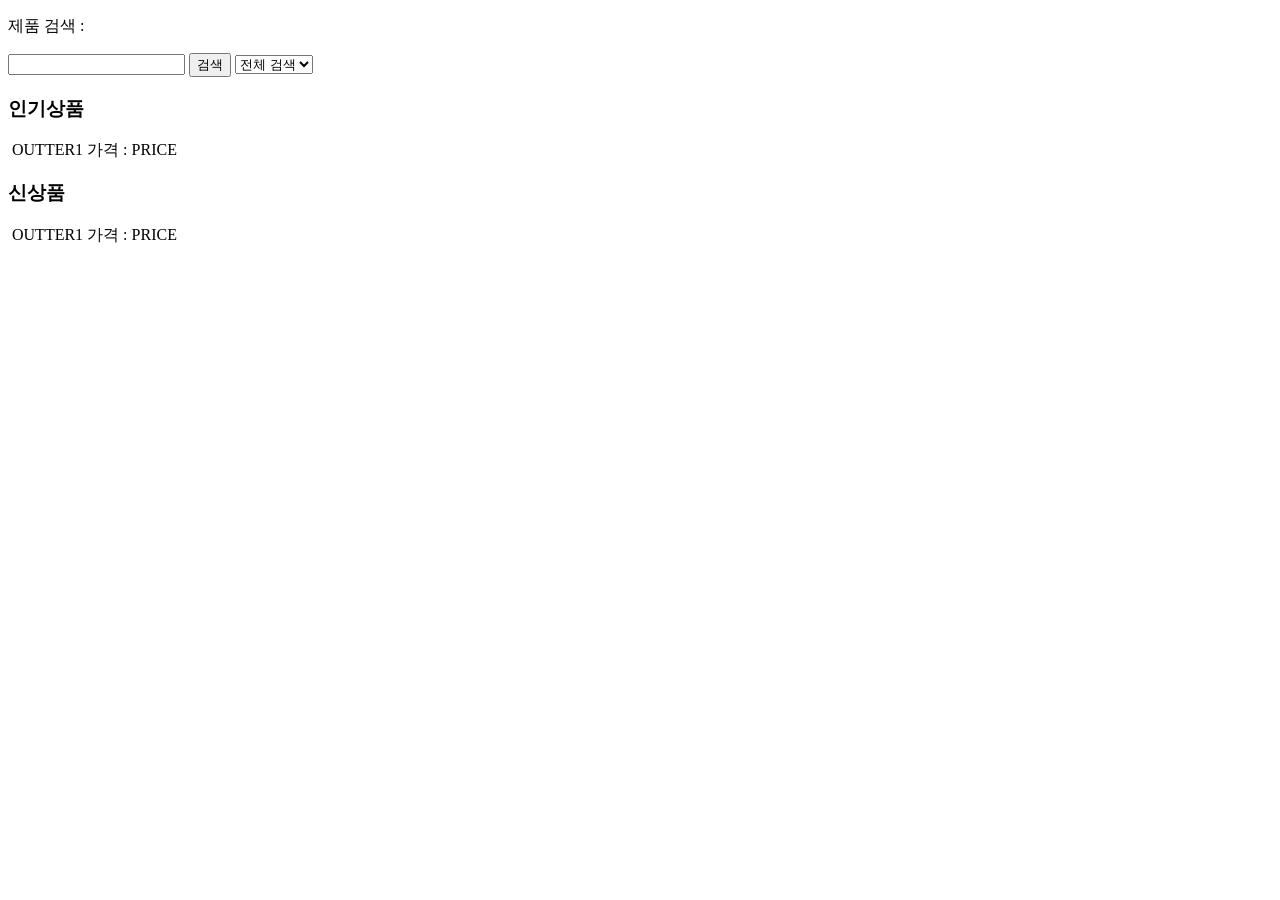
<file: Member/src/main/resources/templates/index.html>
<!DOCTYPE html>
<html lang="ko" xmlns:th="http://www.thymeleaf.org">

<head>
<meta charset="UTF-8">
<link th:href="@{/css/header.css}" rel="stylesheet" />
<link th:href="@{/css/footer.css}" rel="stylesheet" />
<link th:href="@{/css/index.css}" rel="stylesheet" />
<link th:href="@{/css/reset2.css}" rel="stylesheet" />
<link th:href="@{/css/reset.css}" rel="stylesheet" />
<title>리스트 페이지</title>
<script src="https://ajax.googleapis.com/ajax/libs/jquery/3.5.1/jquery.min.js"></script>
<script type="text/javascript">
	
	$(function(){
		$("#sch").click(function(){
			let keyword=$("[id=keyword] :selected").val();
			let search=$("input[name=search]").val();
			search_f.submit(keyword,search);								
		});
	});
	
</script>
</head>

<body>

	<div id="container">
		<header th:replace="header :: header"> </header>



		<main id="index_con">
			<form class="search_form" name="search_f" action="/search.do" method="get">
				<p>제품 검색 : &nbsp;</p>
				<input type="search" name="search">
				<button type="button" id="sch">검색</button>
				<select title="검색 유형 선택" name="keyword" id="keyword">
					<option value="p_total">전체 검색</option>
					<option value="p_name">제품명</option>
					<option value="p_content">내용</option>
				</select>
			</form>
			<div class="main_buytag">
				<div class="buy_text">
					<h3>인기상품</h3>
				</div>

				<div class="buy_contentbox">
					<div class="main_imgbox" th:each="star : ${starlist}" th:if="${starlist!=null}">
						<a th:href="@{/prodetail.do(p_num=${star.p_num})}" class="img_url"><img th:src="@{/stsimg/}+${star.p_img}"></a>
						<a th:href="@{/prodetail.do(p_num=${star.p_num})}" class="name_url" th:text="|제품명:${star.p_name}|">OUTTER1</a> <span th:text="|가격:${star.p_price}원|">가격 : PRICE</span>
					</div>


				</div>

				<div class="buy_text">
					<h3>신상품</h3>
				</div>

				<div class="buy_contentbox">


					<div class="main_imgbox" th:each="date : ${datelist}" th:if="${datelist!=null}">
						<a th:href="@{/prodetail.do(p_num=${date.p_num})}" class="img_url"><img th:src="@{/stsimg/}+${date.p_img}"></a>
						<a th:href="@{/prodetail.do(p_num=${date.p_num})}" class="name_url" th:text="|품명:${date.p_name}|">OUTTER1</a> <span th:text="|가격:${date.p_price}원|">가격 : PRICE</span>
					</div>


				</div>
			</div>

		</main>


		<footer th:replace="footer ::footer"></footer>

	</div>

</body>

</html>
</file>
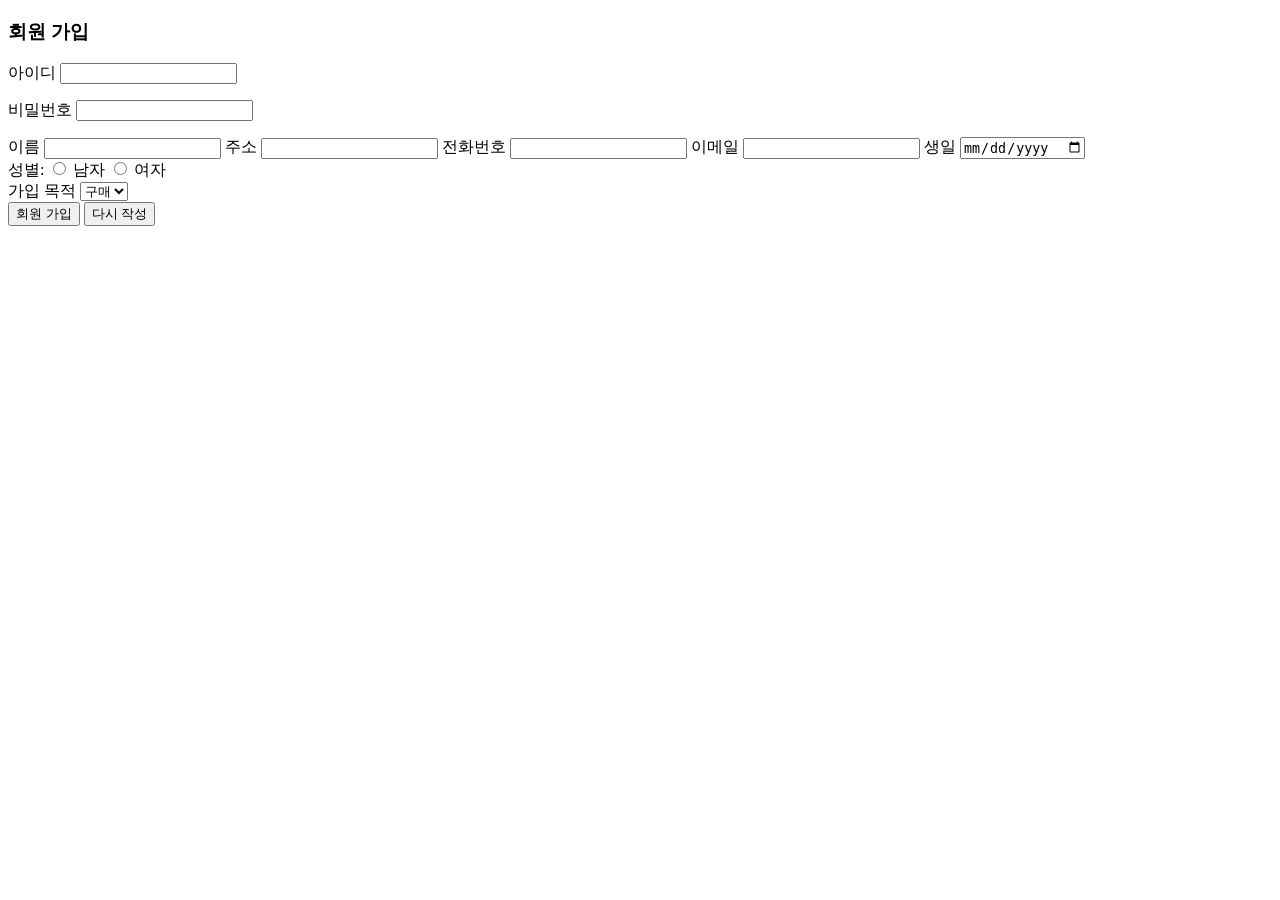
<file: Member/src/main/resources/templates/addmember.html>
<!DOCTYPE html>
<html xmlns:th="http://www.thymeleaf.org">
<head>
<meta charset="UTF-8">
<link th:href="@{/css/header.css}" rel="stylesheet" />
<link th:href="@{/css/footer.css}" rel="stylesheet" />
<link th:href="@{/css/addmember.css}" rel="stylesheet" />
<link th:href="@{/css/reset2.css}" rel="stylesheet" />
<link th:href="@{/css/reset.css}" rel="stylesheet" />

<title>Insert title here</title>

<script src="https://ajax.googleapis.com/ajax/libs/jquery/3.5.1/jquery.min.js"></script>

<script type="text/javascript">
	$(function() {
		$("#pwd").focus(function() {
			$(".pwdchk").text("");				
		});
		$("#id").focus(function() {
			$(".chkent").text("");				
		});
		$("#pwd").blur(function() {
			const pwd = $("#pwd").val();
			if (pwd == "" || pwd == null) {
				$(".pwdchk").text("비밀번호가 공백입니다");
				$("#pwd").val("");
				return false;
			}else if (pwd.length < 8) {
				$(".pwdchk").text("비밀번호는 8글자 이상 20글자 이하");
				$("#pwd").val("");
				return false;
			}else if (pwd.length > 21) {
				$(".pwdchk").text("비밀번호는 8글자 이상 20글자 이하");
				$("#pwd").val("");
				return false;
			}else{
				$(".pwdchk").text("적합한 비밀번호입니다");
				$(".pwdchk").css("color","blue");
			}
		});
		
			
		$("#id").blur(function() {
			const id = $("#id").val();
			if (id == "" || id == null) {
				$(".chkent").text("아이디값이 공백입니다");
				$("#id").val("");
				return false;
			}else if (id.length < 8) {
				$(".chkent").text("아이디는 8글자 이상 16글자 이하");
				$("#id").val("");
				return false;
			}else if (id.length > 17) {
				$(".chkent").text("아이디는 8글자 이상 16글자 이하");
				$("#id").val("");
				return false;
			}else{
				$(".chkent").text("");
			}		
			$.ajax({
				url : "/idchk",
				type : "GET",
				data : {
					id : id
				},
				success : function(result) {
					if (result == 'no') {
						$(".chkent").text("*사용 불가능한 아이디");
						$(".chkent").css("color", "red");
						$("#chkval").val("false");
					} else {
						$(".chkent").text("*사용 가능한 아이디");
						$(".chkent").css("color", "blue");
						$("#chkval").val("true");
					}
				}
			});

		});

		$("#addmem_btn").click(function() {
			const chk = $("#chkval").val();
			if ($('#id').val() == "" || $('#id').val() == null) {
				alert("아이디가 공백입니다");
				return false;
			}
			if ($('#pwd').val() == "" || $('#pwd').val() == null) {
				alert("비밀번호가 공백입니다");
				return false;
			}
			if ($('#name').val() == "" || $('#name').val() == null) {
				alert("이름이 공백입니다");
				return false;
			}
			if ($('#addr').val() == "" || $('#addr').val() == null) {
				alert("주소가 없습니다");
				return false;
			}
			if ($('#tel').val() == "" || $('#tel').val() == null) {
				alert("전화번호를 입력하세요");
				return false;
			}
			if ($('#email').val() == "" || $('#email').val() == null) {
				alert("전화번호를 입력하세요");
				return false;
			}
			if ($('#birth').val() == "" || $('#birth').val() == null) {
				alert("생일을 입력하세요");
				return false;
			}
			if ($('#gender').val() == "" || $('#gender').val() == null) {
				alert("성별을 체크하세요");
				return false;
			}

			if (chk == 'false') {
				alert("ID중복 체크가 맞지 않습니다.");
				return false;
			} else {
				memForm.submit();
			}

		});

	});
</script>
</head>
<body>

	<div id="container">
		<header th:replace="header :: header"> </header>


		<main id="addmem_con">
			<div class="addmem_box">
				<h3>회원 가입</h3>

				<form class="addmem_form" method="post" action="/member/add" name="memForm">
					<input type="hidden" value="false" id="chkval">
					<label class="form_tag">아이디</label>
					<input type="text" id="id" name="id" class="form_set1">
					<p class="chkent"></p>
					<label class="form_tag">비밀번호</label>
					<input type="password" id="pwd" name="pwd" class="form_set1">
					<p class="pwdchk"></p>
					<label class="form_tag">이름</label>
					<input type="text" id="name" name="name" class="form_set1">

					<label class="form_tag">주소</label>
					<input type="text" id="addr" name="addr" class="form_set1">

					<label class="form_tag">전화번호</label>
					<input type="tel" id="tel" name="tel" class="form_set1">
					
					<label class="form_tag">이메일</label>
					<input type="email" id="email" name="email" class="form_set1">
					<label class="form_tag">생일</label>
					<input type="date" id="birth" name="birth" class="form_set1">


					<div class="radio_set">
						성별:
						<input type="radio" id="gender" name="gender" value="남자">
						남자
						<input type="radio" id="gender" name="gender" value="여자">
						여자
					</div>


					<label class="form_tag">가입 목적</label>
					<select name="type" class="form_set1" id="type">
						<option value="1">구매</option>
						<option value="2">판매</option>
					</select>
					<div class="add_btn_layout">
						<button type="button" id="addmem_btn">회원 가입</button>
						<button type="reset">다시 작성</button>
					</div>
				</form>

			</div>


		</main>


		<footer th:replace="footer.html::footer"></footer>

	</div>

</body>

</html>
</file>
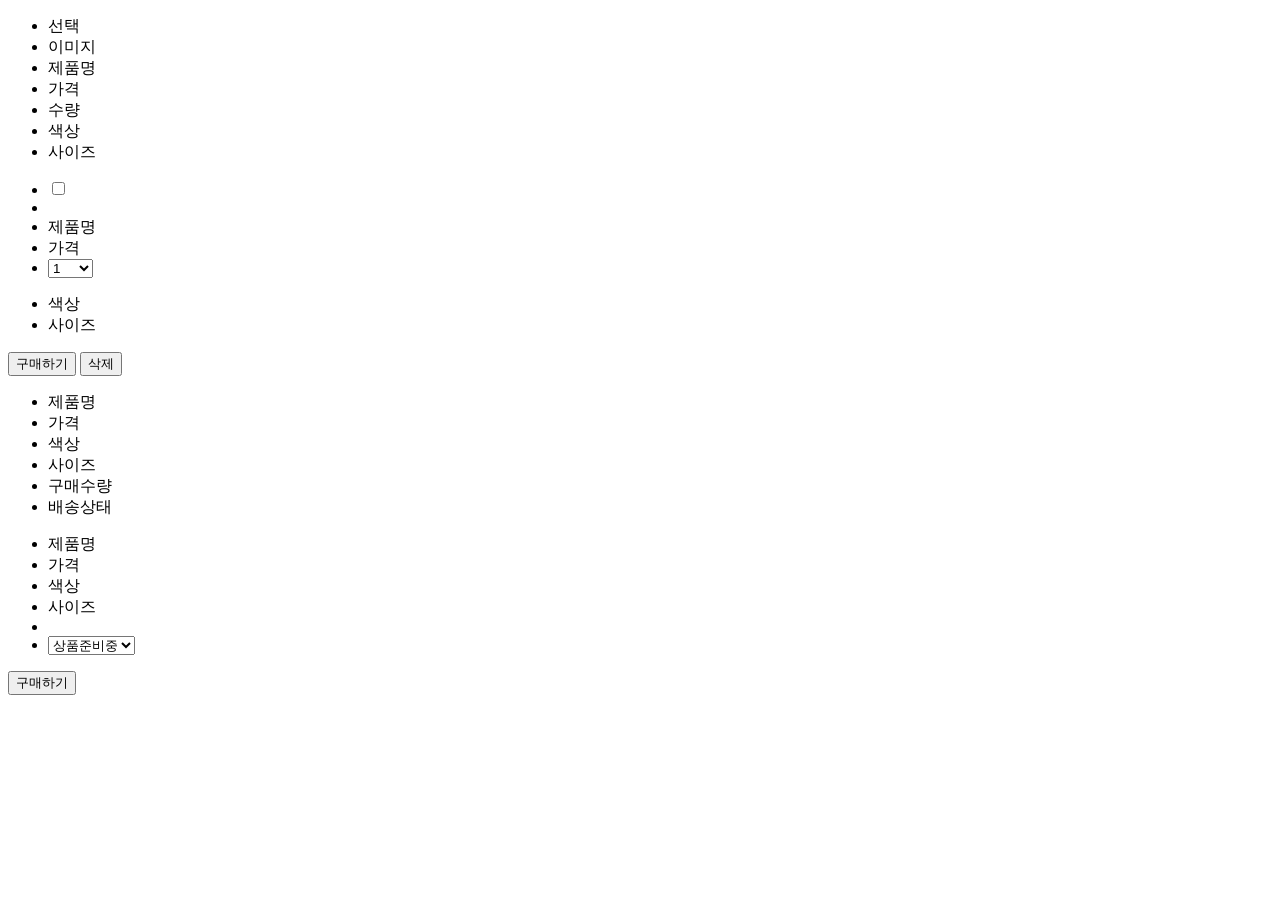
<file: Member/src/main/resources/templates/cart.html>
<!DOCTYPE html>
<html xmlns:th="http://www.thymeleaf.olg">

<head>
<meta charset="UTF-8">
<link th:href="@{/css/header.css}" rel="stylesheet" />
<link th:href="@{/css/footer.css}" rel="stylesheet" />
<link th:href="@{/css/cart.css}" rel="stylesheet" />
<link th:href="@{/css/reset2.css}" rel="stylesheet" />
<link th:href="@{/css/reset.css}" rel="stylesheet" />
<title>Insert title here</title>
<script src="https://ajax.googleapis.com/ajax/libs/jquery/3.5.1/jquery.min.js"></script>
<script type="text/javascript">
	$(function() {		
		$("#delbtn").click(function(){
			
		});
		
		
		
		$("select").on('change', function() {
			let cla=$(this).attr("class");
			let chk = $(this).val();
			if (chk == "10+") {		
				$("."+cla).replaceWith($("<input/>").attr({
					type : 'text',					
					name : 'o_quantity',
					class : 'o_quantity_'+cla,
					placeholder:'입력'
				}));
				 $('.qu'+cla).show();
				 $("."+cla).focus();
			}
		});
	});
</script>
</head>

<body>

	<div id="container">
		<header th:replace="header :: header"> </header>

		<main id="cart_main_con">
			<form action="/addorder" class="cart_form" th:if="${session.type==1}">
				<div class="cart_main_box">
					<div class="cart_tag_box">
						<ul class="cart_tag_ul1">
							<li class="cart_li0">선택</li>
							<li class="cart_li1">이미지</li>
							<li class="cart_li2">제품명</li>
							<li class="cart_li3">가격</li>
							<li class="cart_li4">수량</li>
							<li class="cart_li5">색상</li>
							<li class="cart_li6">사이즈</li>
						</ul>

						<ul class="cart_tag_ul" th:each="ol,numStat :${ol}">
							<li class="cart_li0"><input type="checkbox" name="check" th:value="${ol.o_num}"></li>
							<li class="cart_li1"><a th:href="@{/prodetail.do(p_num=${ol.o_num})}"><img th:src="@{/stsimg/}+${ol.o_img}"></a></li>
							<li class="cart_li2"><a th:href="@{/prodetail.do(p_num=${ol.o_num})}" th:text="${ol.o_name}">제품명</a></li>
							<li class="cart_li3" th:text="${ol.o_price}">가격</li>
							<li class="cart_li4"><select name="o_quantity" th:class="${numStat.count}">
									<option value="1">1</option>
									<option value="2">2</option>
									<option value="3">3</option>
									<option value="4">4</option>
									<option value="5">5</option>
									<option value="6">6</option>
									<option value="7">7</option>
									<option value="8">8</option>
									<option value="9">9</option>
									<option value="10+">10+</option>
							</select>
								<p th:text="|${pl[numStat.index].p_quantity}개남음|" th:class="|quhide qu${numStat.count}|"></p></li>
							<li class="cart_li5" th:text="${ol.o_color}">색상</li>
							<li class="cart_li6" th:text="${ol.o_size}">사이즈</li>
						</ul>
						<div class="car_btn_box">
							<button type="submit">구매하기</button>
							<button type="button" id="delbtn">삭제</button>
						</div>
					</div>

				</div>

			</form>



			<form action="" class="cart_form" th:if="${session.type==2}">
				<div class="cart_main_box">
					<div class="cart_tag_box">
						<ul class="cart_tag_ul1">
							<li class="selcart_li1">제품명</li>
							<li class="selcart_li2">가격</li>
							<li class="selcart_li3">색상</li>
							<li class="selcart_li4">사이즈</li>
							<li class="selcart_li5">구매수량</li>
							<li class="selcart_li6">배송상태</li>
						</ul>

						<ul class="cart_tag_ul" th:each="ol,numStat :${ol}">
							<li class="selcart_li1"><a th:href="@{/prodetail.do(p_num=${ol.o_num})}" th:text="${ol.o_name}">제품명</a></li>
							<li class="selcart_li2" th:text="${ol.o_price}">가격</li>
							<li class="selcart_li3" th:text="${ol.o_color}">색상</li>
							<li class="selcart_li4" th:text="${ol.o_size}">사이즈</li>
							<li class="selcart_li5" th:text="${ol.o_quantity}"></li>
							<li class="selcart_li6"><select name="o_quantity" th:class="${numStat.count}">
									<option value="1">상품준비중</option>
									<option value="2">배송준비중</option>
									<option value="3">배송시작</option>
									<option value="4">배송중</option>
									<option value="5">배송완료</option>
							</select>
						</ul>
						<div class="car_btn_box">
							<button type="submit">구매하기</button>
						</div>
					</div>

				</div>

			</form>
		</main>


		<footer th:replace="footer ::footer"></footer>

	</div>

</body>

</html>
</file>
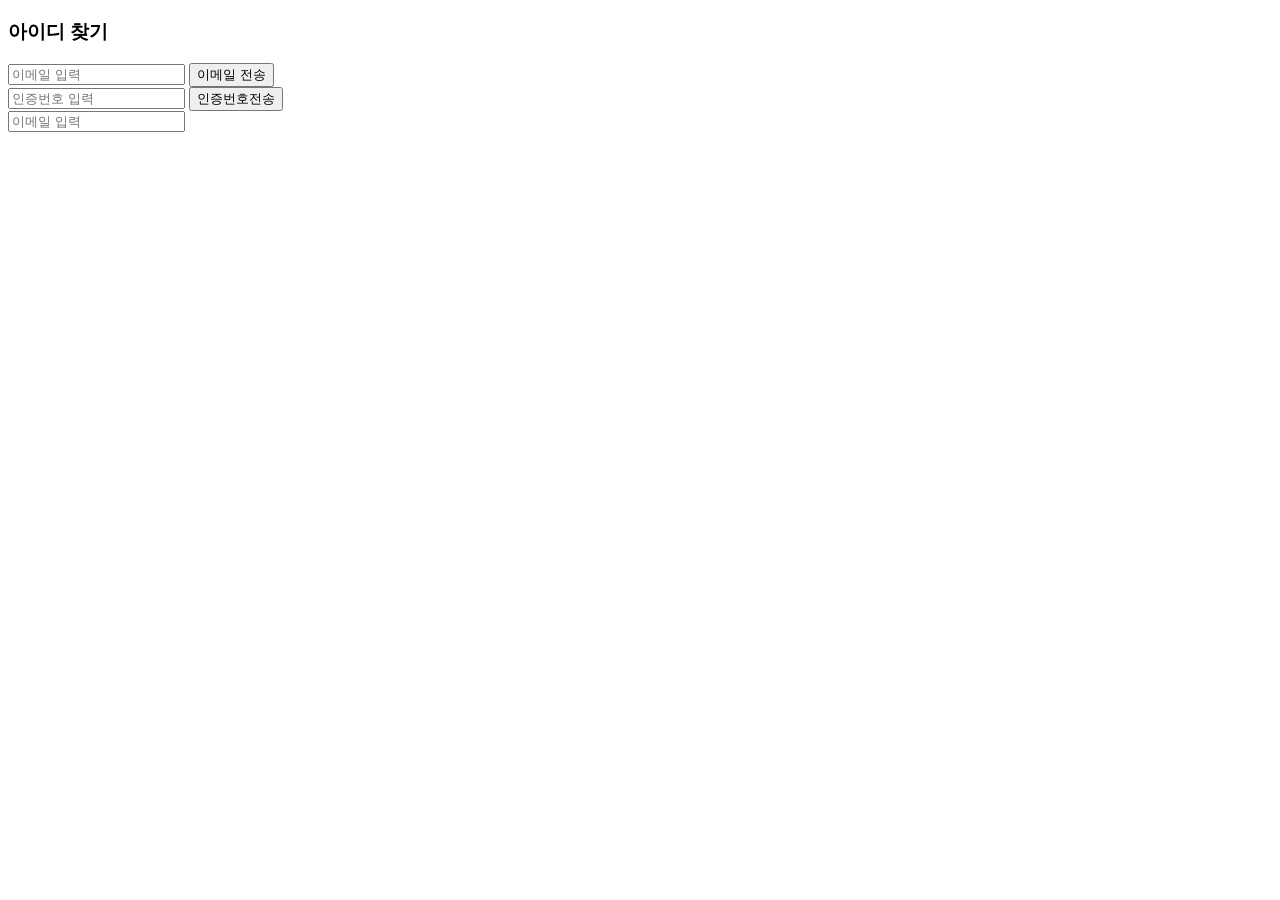
<file: Member/src/main/resources/templates/findid.html>
<!DOCTYPE html>
<html xmlns:th="http://www.thymeleaf.org">
<head>
<meta charset="UTF-8">
<link th:href="@{/css/header.css}" rel="stylesheet" />
<link th:href="@{/css/footer.css}" rel="stylesheet" />
<link th:href="@{/css/login.css}" rel="stylesheet" />
<link th:href="@{/css/reset2.css}" rel="stylesheet" />
<link th:href="@{/css/reset.css}" rel="stylesheet" />
<title>Insert title here</title>
<script src="https://ajax.googleapis.com/ajax/libs/jquery/3.5.1/jquery.min.js"></script>
<script type="text/javascript">
	$(function() {
		$("#fidBtn")
				.click(
						function() {
							const reg_email = /^([0-9a-zA-Z_\.-]+)@([0-9a-zA-Z_-]+)(\.[0-9a-zA-Z_-]+){1,2}$/;
							const email = $("#email").val();
							if (email == null || email == '') {
								alert("인증받을 이메일을 입력하세요")
								return false;
							}
							if (!reg_email.test(email)) {
								alert('이메일 형식이 올바르지 않습니다');
								return false;
							}
							$.ajax({
								url : "/email",
								type : "GET",
								data : {
									email : email
								},
								success : function(result) {
									if (result == null || result == "") {
										alert("존재하지 않는 이메일 값");
										return false;
									} else {
										fidForm.submit();

									}
								}
							});

						});
	});
</script>
</head>
<body>

	<div id="container">
		<header th:replace="header :: header"> </header>


		<main id="login_con">
			<div class="login_box">
				<h3>아이디 찾기</h3>

				<form class="login_text" method="post" action="/findid" name="fidForm" th:if="${email}==null and ${findid}==null">
					<input type="email" name="email" id="email" placeholder="이메일 입력">

					<button type="button" id="fidBtn">이메일 전송</button>

				</form>
				<form class="login_text" method="post" action="/EmailChk" name="fidForm" th:if="${email!=null}">

					<input type="hidden" name="email" id="email" th:value="${email}">
					<input type="text" name="chknum" id="chknum" placeholder="인증번호 입력">

					<button type="submit">인증번호전송</button>

				</form>
				<th:block th:if="${findid!=null}">
					<form class="login_text">
						<input type="text" name="text" id="text" placeholder="이메일 입력" readonly th:value="${findid}">

					</form>
				</th:block>
			</div>


		</main>


		<footer th:replace="footer ::footer"></footer>

	</div>

</body>

</html>
</file>
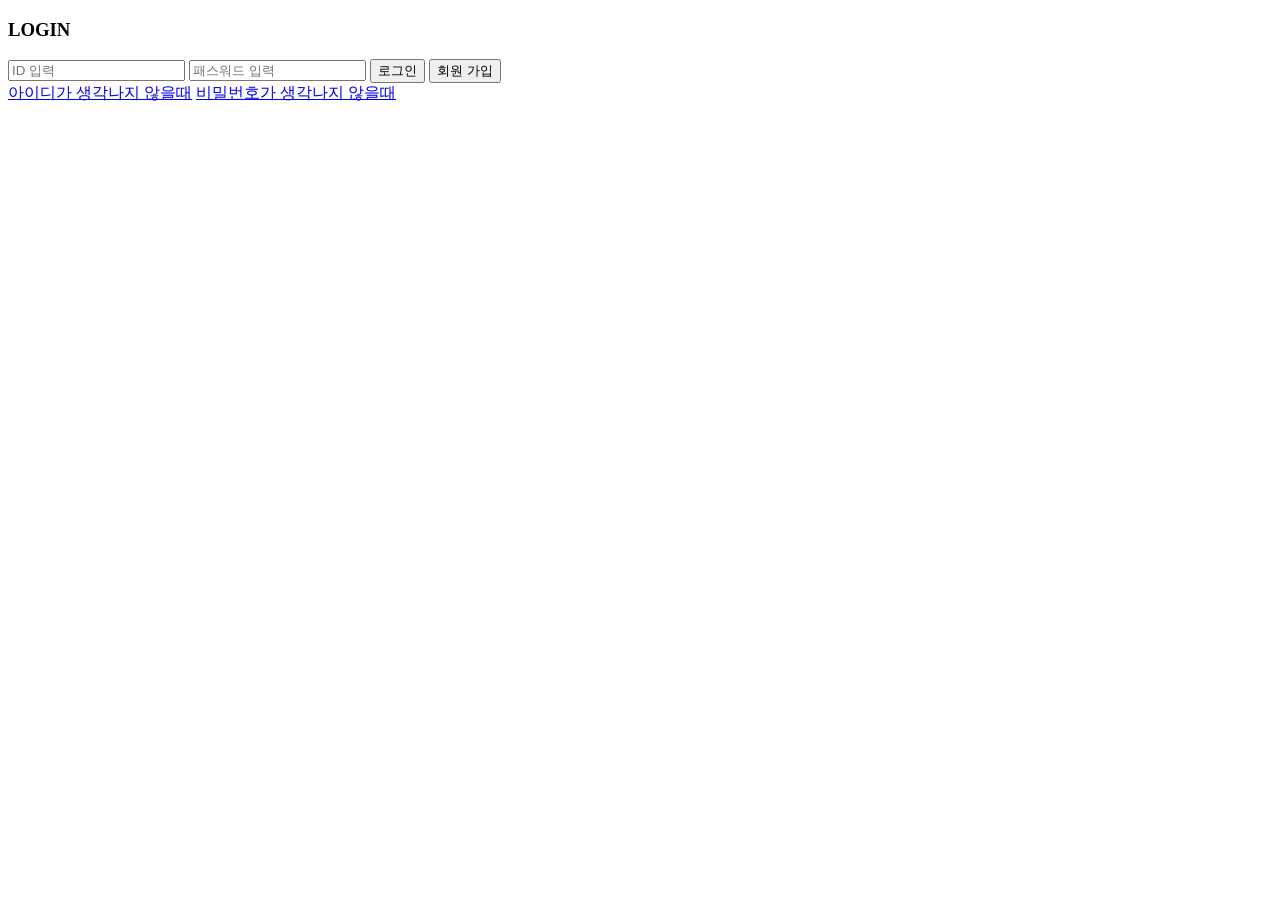
<file: Member/src/main/resources/templates/login.html>
<!DOCTYPE html>
<html xmlns:th="http://www.thymeleaf.org">
<head>
<meta charset="UTF-8">
<link th:href="@{/css/header.css}" rel="stylesheet" />
<link th:href="@{/css/footer.css}" rel="stylesheet" />
<link th:href="@{/css/login.css}" rel="stylesheet" />
<link th:href="@{/css/reset2.css}" rel="stylesheet" />
<link th:href="@{/css/reset.css}" rel="stylesheet" />
<title>Insert title here</title>
</head>
<body>

	<div id="container">
		<header th:replace="header :: header"> </header>


		<main id="login_con">
			<div class="login_box">
				<h3>LOGIN</h3>

				<form class="login_text" method="post" action="/login">
					<input type="text" name="id" id="id" placeholder="ID 입력"> <input
						type="password" name="pwd" id="pwd" placeholder="패스워드 입력">

					<button type="submit">로그인</button>

					<button type="button" th:onclick="|location.href='@{/addmember}'|">회원
						가입</button>
				</form>
				<div class="login_search">
					<a href="/findid">아이디가 생각나지 않을때</a> <a href="#">비밀번호가 생각나지 않을때</a>
				</div>
			</div>


		</main>


		<footer th:replace="footer ::footer"></footer>

	</div>

</body>

</html>
</file>
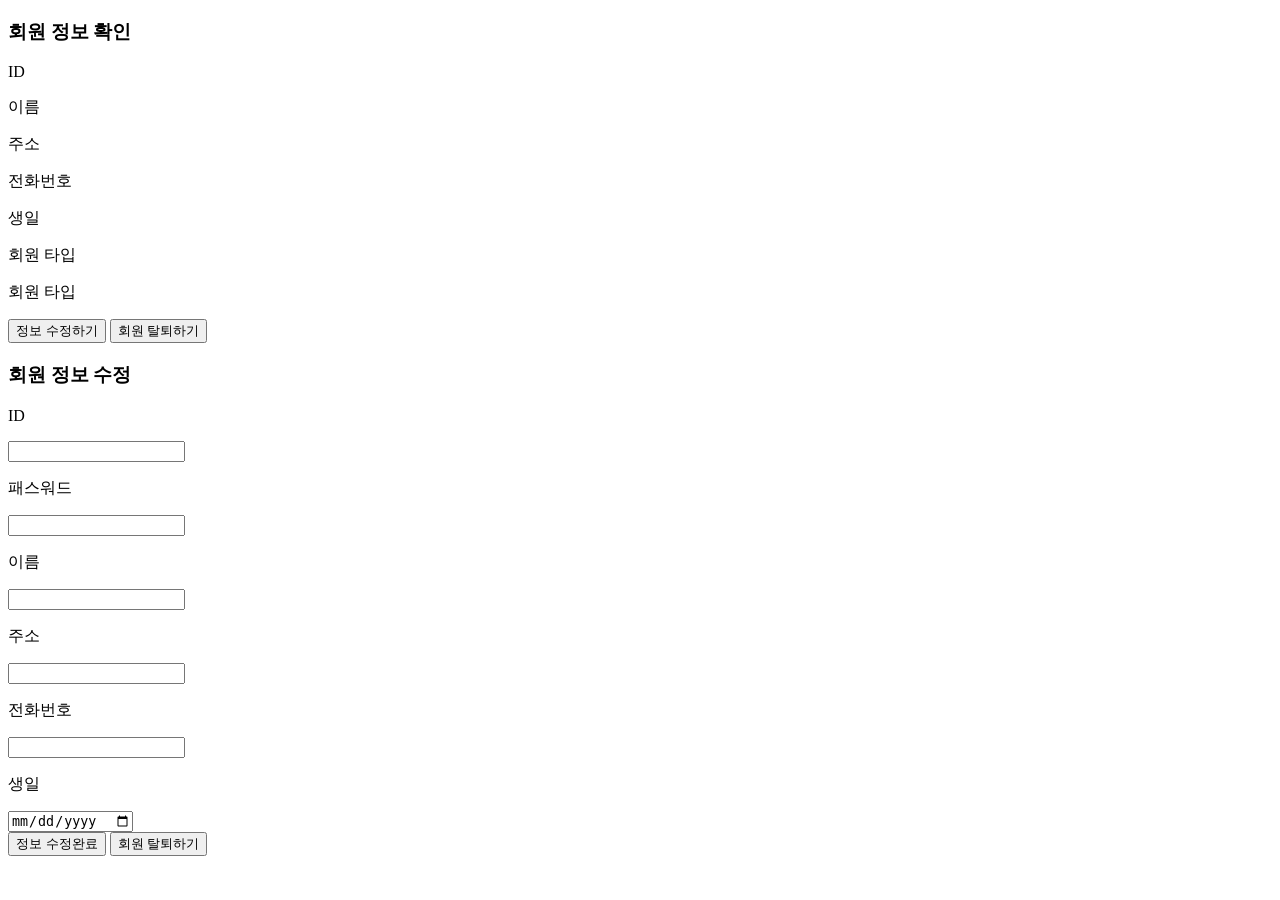
<file: Member/src/main/resources/templates/mypage.html>
<!DOCTYPE html>
<html xmlns:th="http://www.thymeleaf.org">

<head>
<meta charset="UTF-8">
<link th:href="@{/css/header.css}" rel="stylesheet" />
<link th:href="@{/css/footer.css}" rel="stylesheet" />
<link th:href="@{/css/mypage.css}" rel="stylesheet" />
<link th:href="@{/css/reset2.css}" rel="stylesheet" />
<link th:href="@{/css/reset.css}" rel="stylesheet" />
<title>마이 페이지</title>
<script type="text/javascript">
	function DelChk(pass, type) {
		const flag = confirm("회원 탈퇴를 진행 하시겠습니까?");		
		if (flag) {
			const pwd = prompt("삭제하려는 아이디의 비밀번호 입력", "");
			if (pwd == pass) {
				if (type == f) {					
					document.f.submit();
				} else {
					document.u.action = "/mydel";
					document.u.submit();
				}
			} else {
				alert('비밀번호가 일치하지 않습니다')
				return false;
			}
		} else {
			alert("회원탈퇴 취소");
		}
	}
</script>
</head>

<body>

	<div id="container">
		<header th:replace="header :: header"> </header>


		<main id="mypage_con">
			<form name="f" method="post" action="/mydel">
				<th:block th:if="${myChk==null}">
					<div class="mypage_box">
						<h3>회원 정보 확인</h3>
						<div class="page_content">
							<p>ID</p>
							<span class="pagein" th:text="${Member.id}"></span>
						</div>
						<div class="page_content">
							<p>이름</p>
							<span class="pagein" th:text="${Member.name}"></span>
						</div>
						<div class="page_content">
							<p>주소</p>
							<span class="pagein" th:text="${Member.addr}"></span>
						</div>
						<div class="page_content">
							<p>전화번호</p>
							<span class="pagein" th:text="${Member.tel}"></span>
						</div>
						<div class="page_content">
							<p>생일</p>
							<span class="pagein" th:text="${Member.birth}"></span>
						</div>
						<div class="page_content" th:if="${Member.type==1}">
							<p>회원 타입</p>
							<span class="pagein" th:text="구매자"></span>
						</div>
						<div class="page_content" th:if="${Member.type==2}">
							<p>회원 타입</p>
							<span class="pagein" th:text="판매자"></span>
						</div>
						<div class="mypage_btn">
							<button type="button"
								th:onclick="|location.href='@{/myup(myChk=u)}'|">정보
								수정하기</button>
							<button type="button" th:onclick="DelChk([[${Member.pwd}]],f)">회원
								탈퇴하기</button>
						</div>
					</div>
				</th:block>
			</form>



			<form action="/myup" method="post" name="u">
				<div class="mypage_box" th:if="${myChk=='u'}">

					<h3>회원 정보 수정</h3>
					<div class="page_content">
						<p>ID</p>
						<input type="text" name="id" id="id" class="pageinp"
							th:value="${Member.id}" readonly>
					</div>
					<div class="page_content">
						<p>패스워드</p>
						<input type="password" name="pwd" id="pwd" class="pageinp"
							th:value="${Member.pwd}">
					</div>
					<div class="page_content">
						<p>이름</p>
						<input type="text" name="name" id="name" class="pageinp"
							th:value="${Member.name}">
					</div>
					<div class="page_content">
						<p>주소</p>
						<input type="text" name="addr" id="addr" class="pageinp"
							th:value="${Member.addr}">
					</div>
					<div class="page_content">
						<p>전화번호</p>
						<input type="tel" name="tel" id="tel" class="pageinp"
							th:value="${Member.tel}">
					</div>
					<div class="page_content">
						<p>생일</p>
						<input type="date" name="birth" id="birth" class="pageinp"
							th:value="${Member.birth}">
					</div>
					<div class="mypage_btn">
						<button type="submit">정보 수정완료</button>
						<button type="button" th:onclick="DelChk([[${Member.pwd}]],u)">회원
							탈퇴하기</button>
					</div>

				</div>
			</form>
		</main>


		<footer th:replace="footer ::footer"></footer>

	</div>

</body>

</html>
</file>
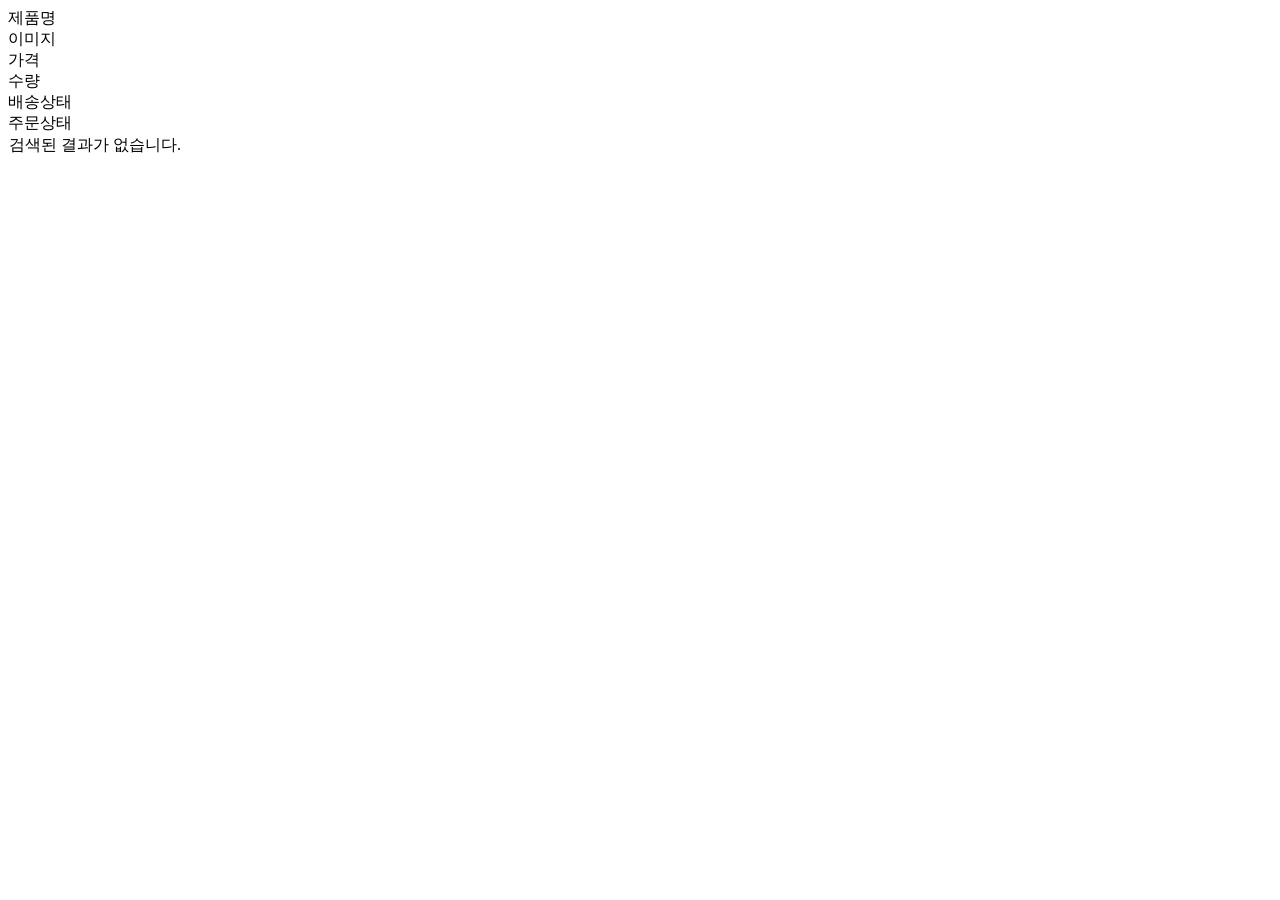
<file: Member/src/main/resources/templates/order.html>
<!DOCTYPE html>
<html xmlns:th="http://www.thymeleaf.org">

<head>
<meta charset="UTF-8">
<link th:href="@{/css/header.css}" rel="stylesheet" />
<link th:href="@{/css/footer.css}" rel="stylesheet" />
<link th:href="@{/css/order.css}" rel="stylesheet" />
<link th:href="@{/css/reset2.css}" rel="stylesheet" />
<link th:href="@{/css/reset.css}" rel="stylesheet" />
<title>Insert title here</title>
<script src="https://ajax.googleapis.com/ajax/libs/jquery/3.5.1/jquery.min.js"></script>
<th:block layout:fragment="script">
	<script th:inline="javascript">
    /*<![CDATA[*/
	
   	$(function(){
   		$("button[type='button']").click(function(){
   			const num=$(this).attr('id');   			
   			$.ajax({
   				type:"GET",
   				url:"/delorder",
   				data:{
   					o_num:num
   					
   				},success : function(result) {				
   						alert(result);
   						location.reload();
   				},
   				error : function(e) {
   					alert('에러');
   					

   				}
   			});	
   			
   			   				
   			
   		});
   	});	
    	
    window.onload = () => {
      findAllPost();
    }


    // 게시글 리스트 조회
    function findAllPost() {

      const list =/*[[${olist.list}]]*/"";// PagingResponse의 멤버인 List<T> 타입의 list를 의미
      if ( !list.length ) { //리스트가 비어있는 경우, "검색 결과가 없다"는 메시지를 행에 출력
    	  $(".order_line").html('<td colspan="6"><div className="no_data_msg">검색된 결과가 없습니다.</div></td>');    	
        drawPage(); //페이지네이션 HTML을 제거(초기화)한 후 로직을 종료합니다.
      }

      const pagination = /*[[${olist.pagination}]]*/"";//PagingResponse의 멤버인 pagination을 의미
      const params =/*[[${params}]]*/""; // @ModelAttribute로 바로 1ㄷ1 맵핑시킨 값을 받아옴
      let num = pagination.totalRecordCount - ((params.page - 1) * params.recordSize); // 전체 데이터의 갯수 - ((현재페이지-1)*한페이지의 행의갯수)      
																						// ex) 100 - ((1-1)*10) = 100
      drawList(list);
      drawPage(pagination, params);
    }


    // 리스트 HTML draw
    // 제품 리스트를 출력
    function drawList(list) {

      let html = '';
		                    
      list.forEach(row => { // list 의 갯수만큼 반복진행 row 라는 변수명으로 list명을 대체함 화살표함수
        html += `
        
			<div class="order_day">
				<div class="order_tag2">
					<span>${row.o_name}</span>
				</div>
				<div class="order_tag3">
				<a href="/prodetail.do?p_num=${row.o_num}" class="ord_box_url"> <img src="/stsimg/${row.o_img}"></a>
				</div>
				<div class="order_tag1">
					<span>${row.o_price}</span>
				</div>
				<div class="order_tag1">
					<span>${row.o_quantity}</span>
				</div>
				<div class="order_tag2">
					<span>${row.o_dstate}</span>
				</div>
				<div class="order_tag1">
					<button type="button" class="del_btn" id="${row.o_num}">주문취소</button>
				</div>
			</div>			
		
         
        `;
      })
      $(".order_line").html(html);      
    }


    // 페이지 HTML draw  하단의 버튼에 해당하는 스크립트로 페이징의 핵심
    function drawPage(pagination, params) {
		//SearchDto의 기본 Default값을 바탕으로 mybatis의 count를 같이 받아와 계산후 저장시켜둔 pagingnation과 SearchDto를 받아옴
      if ( !pagination || !params ) {
    	  // pagination, params가 존재하지 않는다면 해당 스크립트를 출력
        document.querySelector('.paging').innerHTML = '';
        order_pagbtn
        throw new Error('Missing required parameters...');
      }

      let html = '';
      
      // 첫 페이지, 이전 페이지
      
      if (pagination.existPrevPage) { // 현재페이지에서 보이는 스타트페이지가 1이 아닐경우 해당 스크립트의 HTML이 만들어진다. ( <  이전 페이지 ) 
        html += `
            <a href="javascript:void(0);" onclick="movePage(1)" class="page_bt first">첫 페이지</a>
            <a href="javascript:void(0);" onclick="movePage(${pagination.startPage - 1})" class="page_bt prev">이전 페이지</a>
        `;
      }

      // 페이지 번호
      html += '<p>';
      		// 1,2,3,4,5~~~ 페이지의 번호를 만들어내는 구문
      for (let i = pagination.startPage; i <= pagination.endPage; i++) {
        html += (i !== params.page)
                ? `<a href="javascript:void(0);" onclick="movePage(${i});">${i}</a>`
                : `<span class="on">${i}</span>`
      }
      html += '</p>';

      // 다음 페이지, 마지막 페이지
      if (pagination.existNextPage) {
        html += `
            <a href="javascript:void(0);" onclick="movePage(${pagination.endPage + 1});" class="page_bt next">다음 페이지</a>
            <a href="javascript:void(0);" onclick="movePage(${pagination.totalPageCount});" class="page_bt last">마지막 페이지</a>
        `;
      }
      $(".paging").html(html);      
    }
    // 페이지 이동
    function movePage(page) {
      const queryParams = {
        page: (page) ? page : 1,
        recordSize: 10,
        pageSize: 10
      }
      location.href = location.pathname + '?' + new URLSearchParams(queryParams).toString();
    }
    	
	
    /*]]>*/
  </script>
</th:block>
</head>

<body>

	<div id="container">
		<header th:replace="header :: header"> </header>


		<main id="order_main_con">
			<div id="order_box">
				<div class="order_text_line">
					<div class="order_day_text">
						<div class="order_text2">
							<span>제품명</span>
						</div>
						<div class="order_text3">
							<span>이미지</span>
						</div>
						<div class="order_text1">
							<span>가격</span>
						</div>
						<div class="order_text1">
							<span>수량</span>
						</div>
						<div class="order_text2">
							<span>배송상태</span>
						</div>
						<div class="order_text1">
							<span>주문상태</span>
						</div>
					</div>
				</div>

				<div class="order_line"></div>



			</div>
			<div class="paging"></div>

		</main>

		<footer th:replace="footer ::footer"></footer>

	</div>

</body>

</html>
</file>
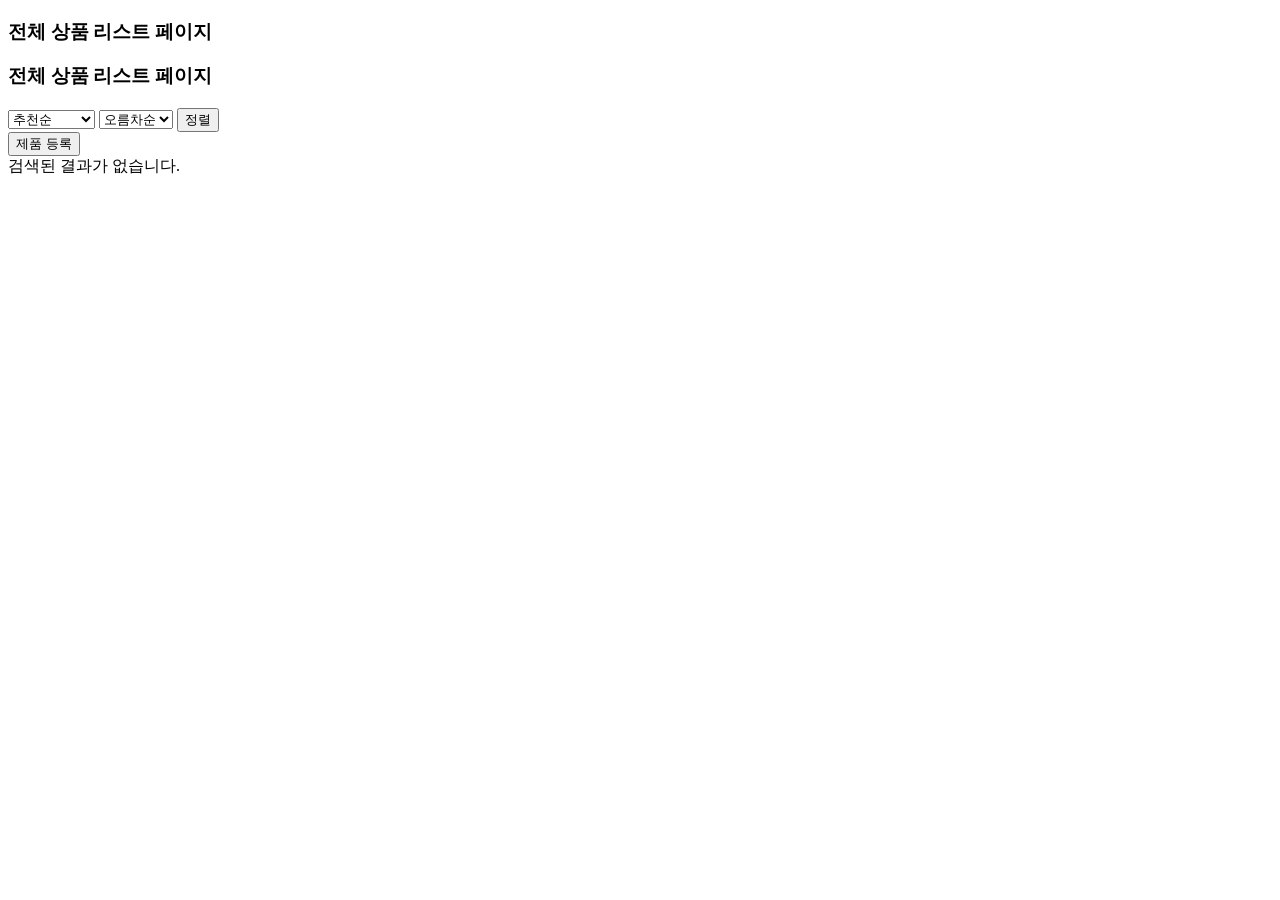
<file: Member/src/main/resources/templates/productlist.html>
<!DOCTYPE html>
<html xmlns:th="http://www.thymeleaf.org">

<head>
<meta charset="UTF-8">
<link th:href="@{/css/header.css}" rel="stylesheet" />
<link th:href="@{/css/footer.css}" rel="stylesheet" />
<link th:href="@{/css/productlist.css}" rel="stylesheet" />
<link th:href="@{/css/reset2.css}" rel="stylesheet" />
<link th:href="@{/css/reset.css}" rel="stylesheet" />
<title>Insert title here</title>
<script src="https://ajax.googleapis.com/ajax/libs/jquery/3.5.1/jquery.min.js"></script>
<th:block layout:fragment="script">
	<script th:inline="javascript">
    /*<![CDATA[*/

    window.onload = () => {
      findAllPost();
    }


    // 게시글 리스트 조회
    function findAllPost() {

      const list =/*[[${prolist.list}]]*/"";// PagingResponse의 멤버인 List<T> 타입의 list를 의미
      if ( !list.length ) { //리스트가 비어있는 경우, "검색 결과가 없다"는 메시지를 행에 출력
    	  document.getElementById('list').innerHTML = '<td colspan="6"><div className="no_data_msg">검색된 결과가 없습니다.</div></td>';
        drawPage(); //페이지네이션 HTML을 제거(초기화)한 후 로직을 종료합니다.
      }

      const pagination = /*[[${prolist.pagination}]]*/"";//PagingResponse의 멤버인 pagination을 의미
      const params =/*[[${params}]]*/""; // @ModelAttribute로 바로 1ㄷ1 맵핑시킨 값을 받아옴
      let num = pagination.totalRecordCount - ((params.page - 1) * params.recordSize); // 전체 데이터의 갯수 - ((현재페이지-1)*한페이지의 행의갯수)      
																						// ex) 100 - ((1-1)*10) = 100
      drawList(list, num);
      drawPage(pagination, params);
    }


    // 리스트 HTML draw
    // 제품 리스트를 출력
    function drawList(list, num) {

      let html = '';
		                    
      list.forEach(row => { // list 의 갯수만큼 반복진행 row 라는 변수명으로 list명을 대체함 화살표함수
        html += `
			<div class="list_box">
				<a href="/prodetail.do?p_num=${row.p_num}" class="list_box_url"> <img src="/stsimg/${row.p_img}">
				</a>
				<label class="list_box_name">
					<a href="/prodetail.do?p_num=${row.p_num}" >제품명:${row.p_name}</a>
				</label>
				<label class="list_box_price">
					<span>가격:${row.p_price}원</span>
				</label>
			</div>               
        `;
      })		
      document.getElementById('list').innerHTML = html; // #list에 해당 html을 대체해서 넣어준다.
    }


    // 페이지 HTML draw  하단의 버튼에 해당하는 스크립트로 페이징의 핵심
    function drawPage(pagination, params) {
		//SearchDto의 기본 Default값을 바탕으로 mybatis의 count를 같이 받아와 계산후 저장시켜둔 pagingnation과 SearchDto를 받아옴
      if ( !pagination || !params ) {
    	  // pagination, params가 존재하지 않는다면 해당 스크립트를 출력
        document.querySelector('.paging').innerHTML = '';
        throw new Error('Missing required parameters...');
      }

      let html = '';
      
      // 첫 페이지, 이전 페이지
      
      if (pagination.existPrevPage) { // 현재페이지에서 보이는 스타트페이지가 1이 아닐경우 해당 스크립트의 HTML이 만들어진다. ( <  이전 페이지 ) 
        html += `
            <a href="javascript:void(0);" onclick="movePage(1)" class="page_bt first">첫 페이지</a>
            <a href="javascript:void(0);" onclick="movePage(${pagination.startPage - 1})" class="page_bt prev">이전 페이지</a>
        `;
      }

      // 페이지 번호
      html += '<p>';
      		// 1,2,3,4,5~~~ 페이지의 번호를 만들어내는 구문
      for (let i = pagination.startPage; i <= pagination.endPage; i++) {
        html += (i !== params.page)
                ? `<a href="javascript:void(0);" onclick="movePage(${i});">${i}</a>`
                : `<span class="on">${i}</span>`
      }
      html += '</p>';

      // 다음 페이지, 마지막 페이지
      if (pagination.existNextPage) {
        html += `
            <a href="javascript:void(0);" onclick="movePage(${pagination.endPage + 1});" class="page_bt next">다음 페이지</a>
            <a href="javascript:void(0);" onclick="movePage(${pagination.totalPageCount});" class="page_bt last">마지막 페이지</a>
        `;
      }
      document.querySelector('.paging').innerHTML = html;
    }
    // 페이지 이동
    function movePage(page) {
      const queryParams = {
        page: (page) ? page : 1,
        recordSize: 12,
        pageSize: 10
      }
      location.href = location.pathname + '?' + new URLSearchParams(queryParams).toString();
    }
    	
	
    /*]]>*/
  </script>
</th:block>
</head>

<body>

	<div id="container">
		<header th:replace="header :: header"> </header>

		<main id="pro_list_con">

			<div class="pro_list_tag">
				<label class="pro_list_text" th:if="${category==null}">
					<h3>전체 상품 리스트 페이지</h3>
				</label>
				<label class="pro_list_text" th:if="${category!=null}">
					<h3 th:text="|${category} 리스트 페이지|">전체 상품 리스트 페이지</h3>
				</label>
			</div>
			<div class="pro_list_select">


				<form action="/listselect" method="get" name="selform">
					<select name="selector" id="selector">
						<option value="p_num" selected>추천순</option>
						<option value="p_reviewstar">평점순</option>
						<option value="p_name">이름순</option>
						<option value="p_reviewcnt">리뷰많은순</option>
						<option value="p_price">가격순</option>
						<option value="p_num">상품순</option>
					</select> <select name="selectorOrder" id="selectorOrder">
						<option value="ASC" selected>오름차순</option>
						<option value="DESC">내림차순</option>
					</select>
					<button type="submit">정렬</button>
				</form>
				<button type="button" th:onclick="| location.href='@{/addproduct}' |">제품 등록</button>
			</div>
			<div class="pro_list" id="list"></div>
			<div class="list_paging paging"></div>




		</main>


		<footer th:replace="footer ::footer"></footer>

	</div>

</body>

</html>
</file>
